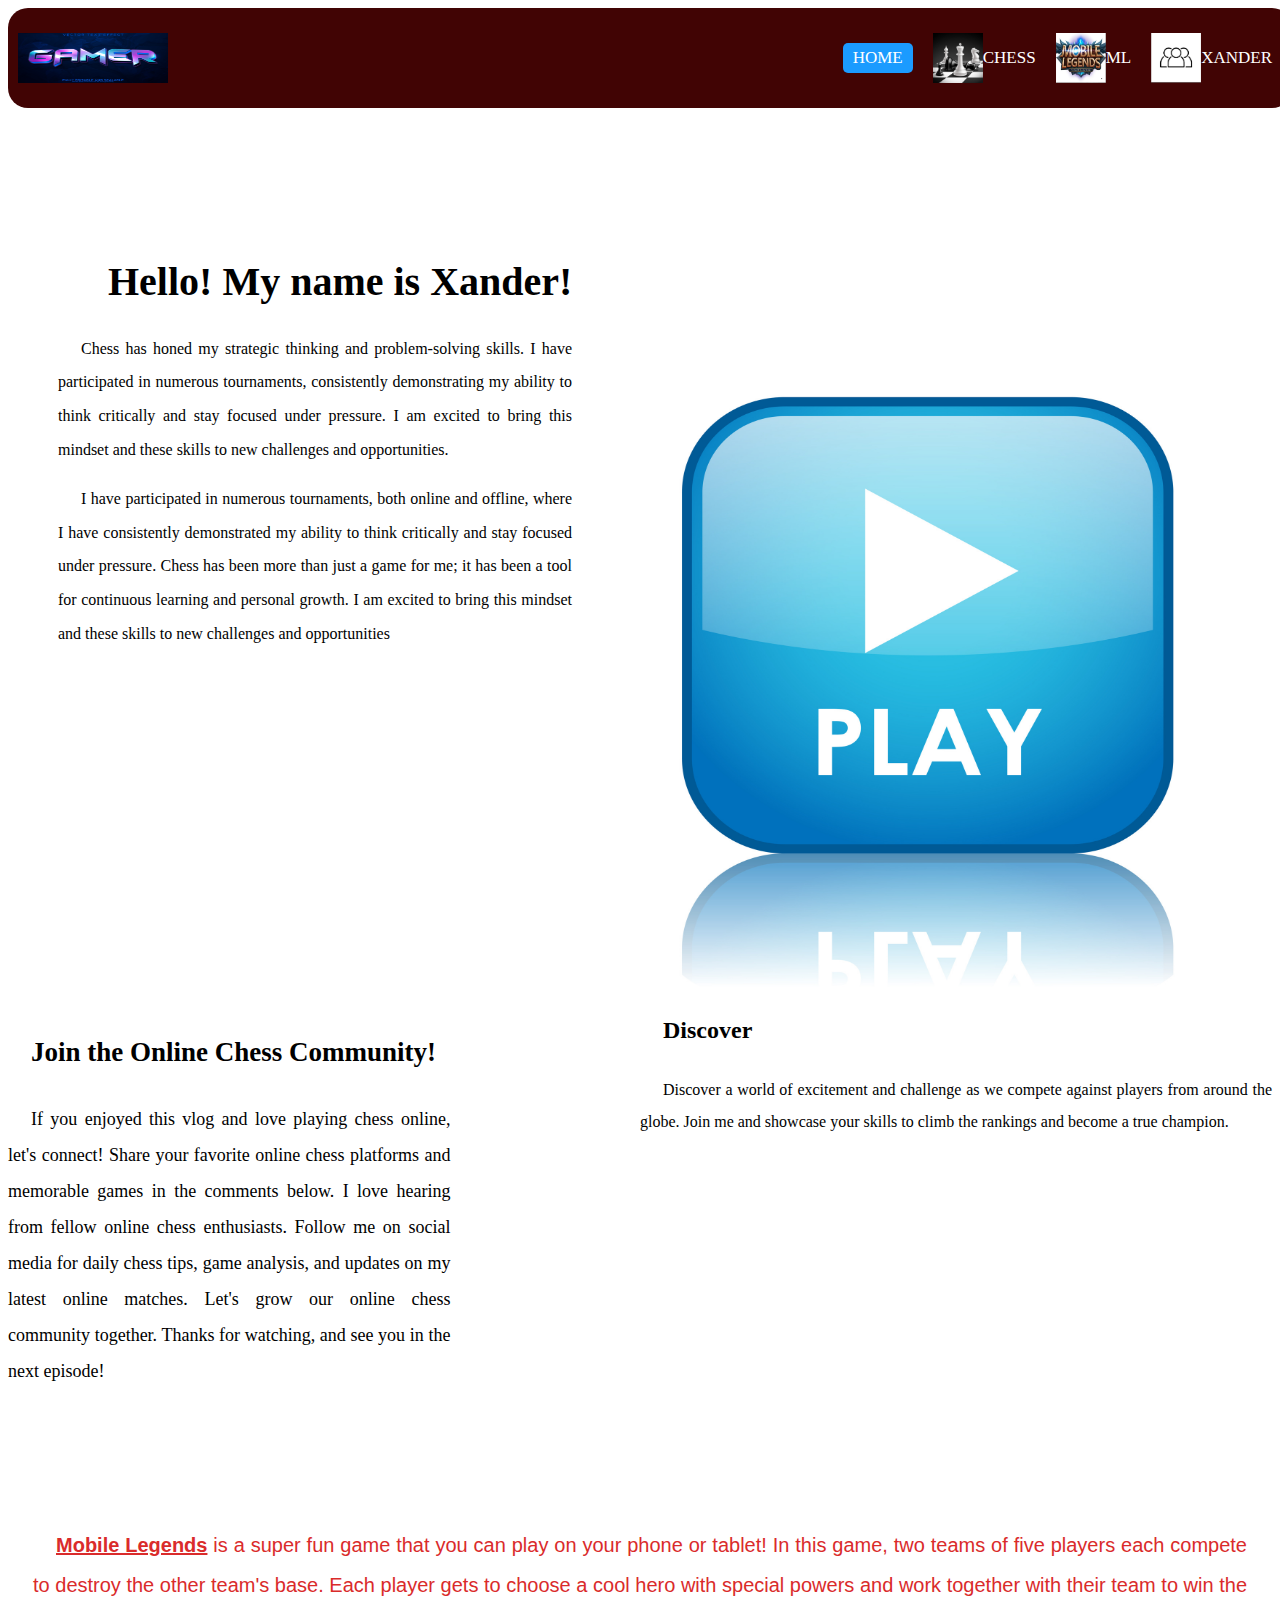
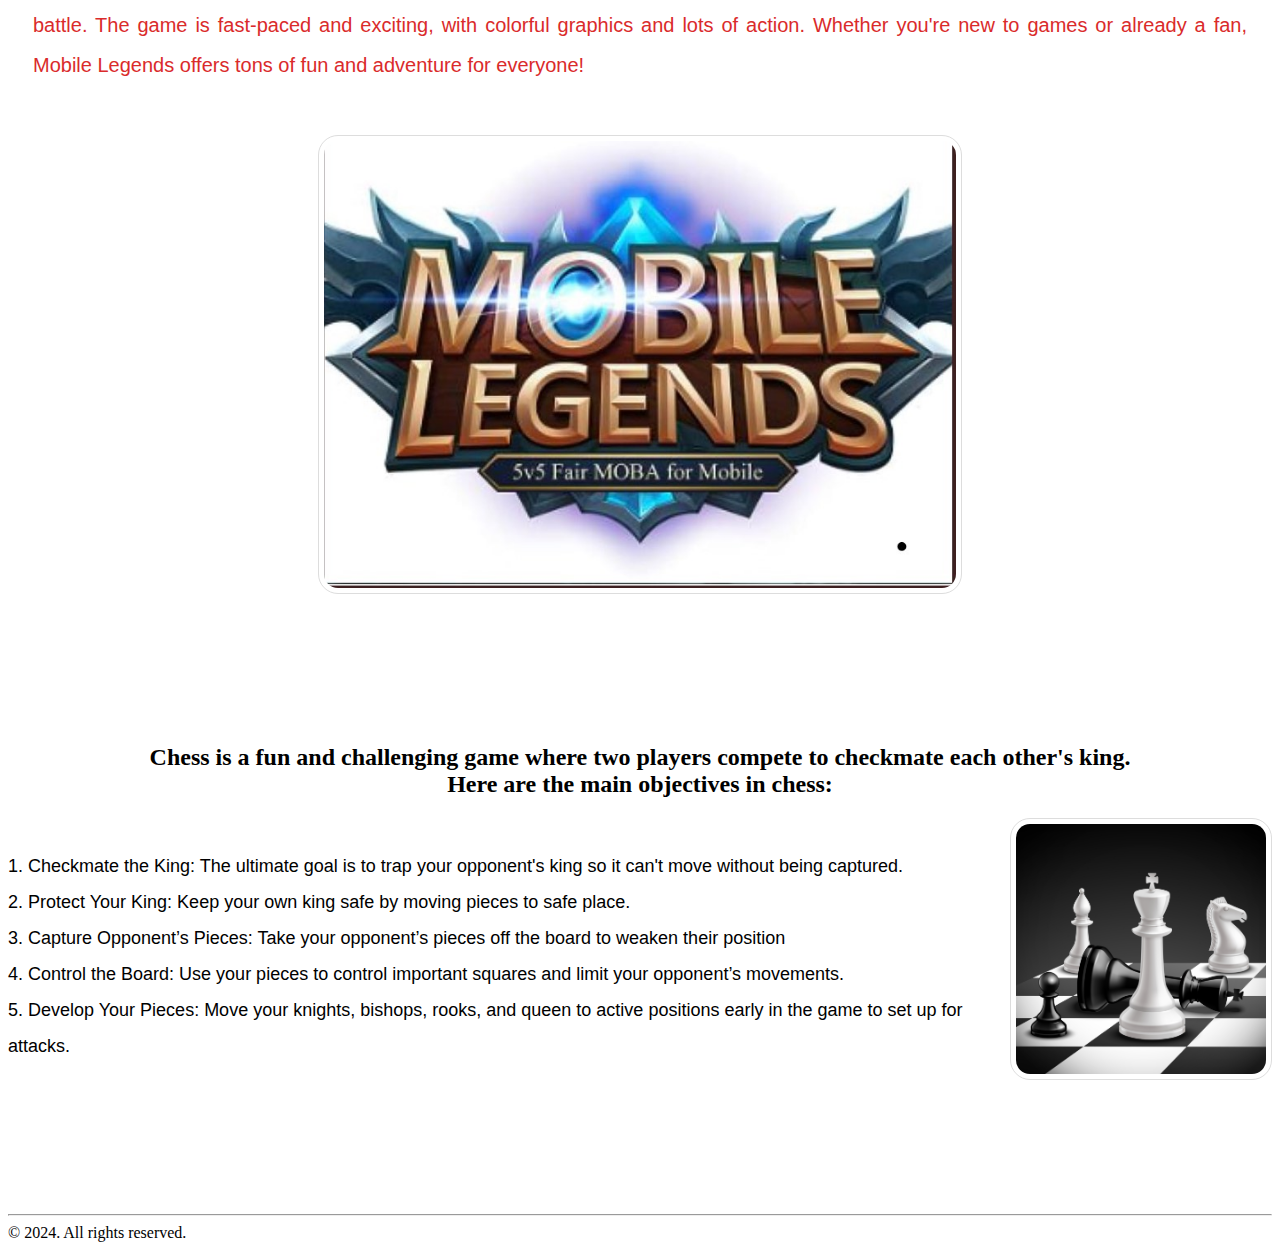
<file: index.html>
<!DOCTYPE html>
<html lang="en">
<head>
    <meta charset="UTF-8">
    <meta name="viewport" content="width=device-width, initial-scale=1.0">
    <title>HomePage</title>
    <link rel="stylesheet" type="text/css" href="style.css">
</head>
<body>
    <!-- Navbar -->
    <nav class="navbar">
        <div class="navdiv"> 
            <div class="book"><img class="logo" src="Logo.jpg" width="150" height="50"></div>
            <input type="checkbox" id="check">
            <label for="check" class="checkbtn">&#9776;</label>
            <ul>
                <li><a class="active" href="index.html">Home</a></li>
                <li><a href="Chess.html"><img src="Logo2.jpg" width="50" height="50"> Chess</a></li>
                <li><a href="ML.html"><img src="Logo3.jpg" width="50" height="50">ML</a></li>
                <li><a href="About Xander.html"><img src="Logo4.jpg" width="50" height="50">Xander</a></li>
            </ul>
        </div>
    </nav>
        <!-- This is my Hero Section. -->
            <div class="sixty">
            <p id="two"><h1>Hello! My name is Xander!</h1></p>
            <div class="One"><img  src="Logo5.jpg" width="700" height="650"> </div>
            <p class="twentysix">Chess has honed my strategic thinking and problem-solving skills. I have participated in numerous tournaments, consistently demonstrating my ability to think critically and stay focused under pressure. I am excited to bring this mindset and these skills to new challenges and opportunities.</p>
               
            <p  class="twentysix"> I have participated in numerous tournaments, both online and offline, where I have consistently demonstrated my ability to think critically and stay focused under pressure. Chess has been more than just a game for me; it has been a tool for continuous learning and personal growth. I am excited to bring this mindset and these skills to new challenges and opportunities</p>
            </div>
            <br> 
            <br> 
        <!-- This is my Feature Section -->
        <div class="thirtythree"> 
                <p><h2>Discover</h2></p>
                <p >Discover a world of excitement and challenge as we compete against players from around the globe. Join me and showcase your skills to climb the rankings and become a true champion. </p> </div>
                            <div class="fortytwo"> <p> <h2>Join the Online Chess Community!</h2></p>
                                <p>If you enjoyed this vlog and love playing chess online, let's connect! Share your favorite online chess platforms and memorable games in the comments below. I love hearing from fellow online chess enthusiasts. Follow me on social media for daily chess tips, game analysis, and updates on my latest online matches. Let's grow our online chess community together. Thanks for watching, and see you in the next episode!</p></div>
                                </div>
                                <div class="Onefifty"><p class="Oneforty"> <span><U><strong>Mobile Legends</strong></U>
                                </span> is a super fun game that you can play on your phone or tablet! In this game, two teams of five players each compete to destroy the other team's base. Each player gets to choose a cool hero with special powers and work together with their team to win the battle. The game is fast-paced and exciting, with colorful graphics and lots of action. Whether you're new to games or already a fan, Mobile Legends offers tons of fun and adventure for everyone!</p> </div> 
                                <div><img class="Twosixty" src="Logo3.jpg"></div>
                                
                                    <h2 class="seventytwo"> Chess is a fun and challenging game where two players compete to checkmate each other's king. <br> Here are the main objectives in chess:</h2>
                                    <div> <img class="Threethree" src="Logo2.jpg"></div>
                                    <div class="King">
                                        <P>1. Checkmate the King: The ultimate goal is to trap your opponent's king so it can't move without being captured. <br>
                                        2. Protect Your King: Keep your own king safe by moving pieces to safe place. <br>
                                        3. Capture Opponent’s Pieces: Take your opponent’s pieces off the board to weaken their position<br>
                                        4. Control the Board: Use your pieces to control important squares and limit your opponent’s movements.<br>
                                        5. Develop Your Pieces: Move your knights, bishops, rooks, and queen to active positions early in the game to set up for attacks.</p>
                                        </div>
                                    

                                

                                

                        <hr>
                        <!-- This is my Footer -->
                        <div><footer> <span>&#169;</span> 2024. All rights reserved.</footer></div> 
        
</body>
</html>
</file>
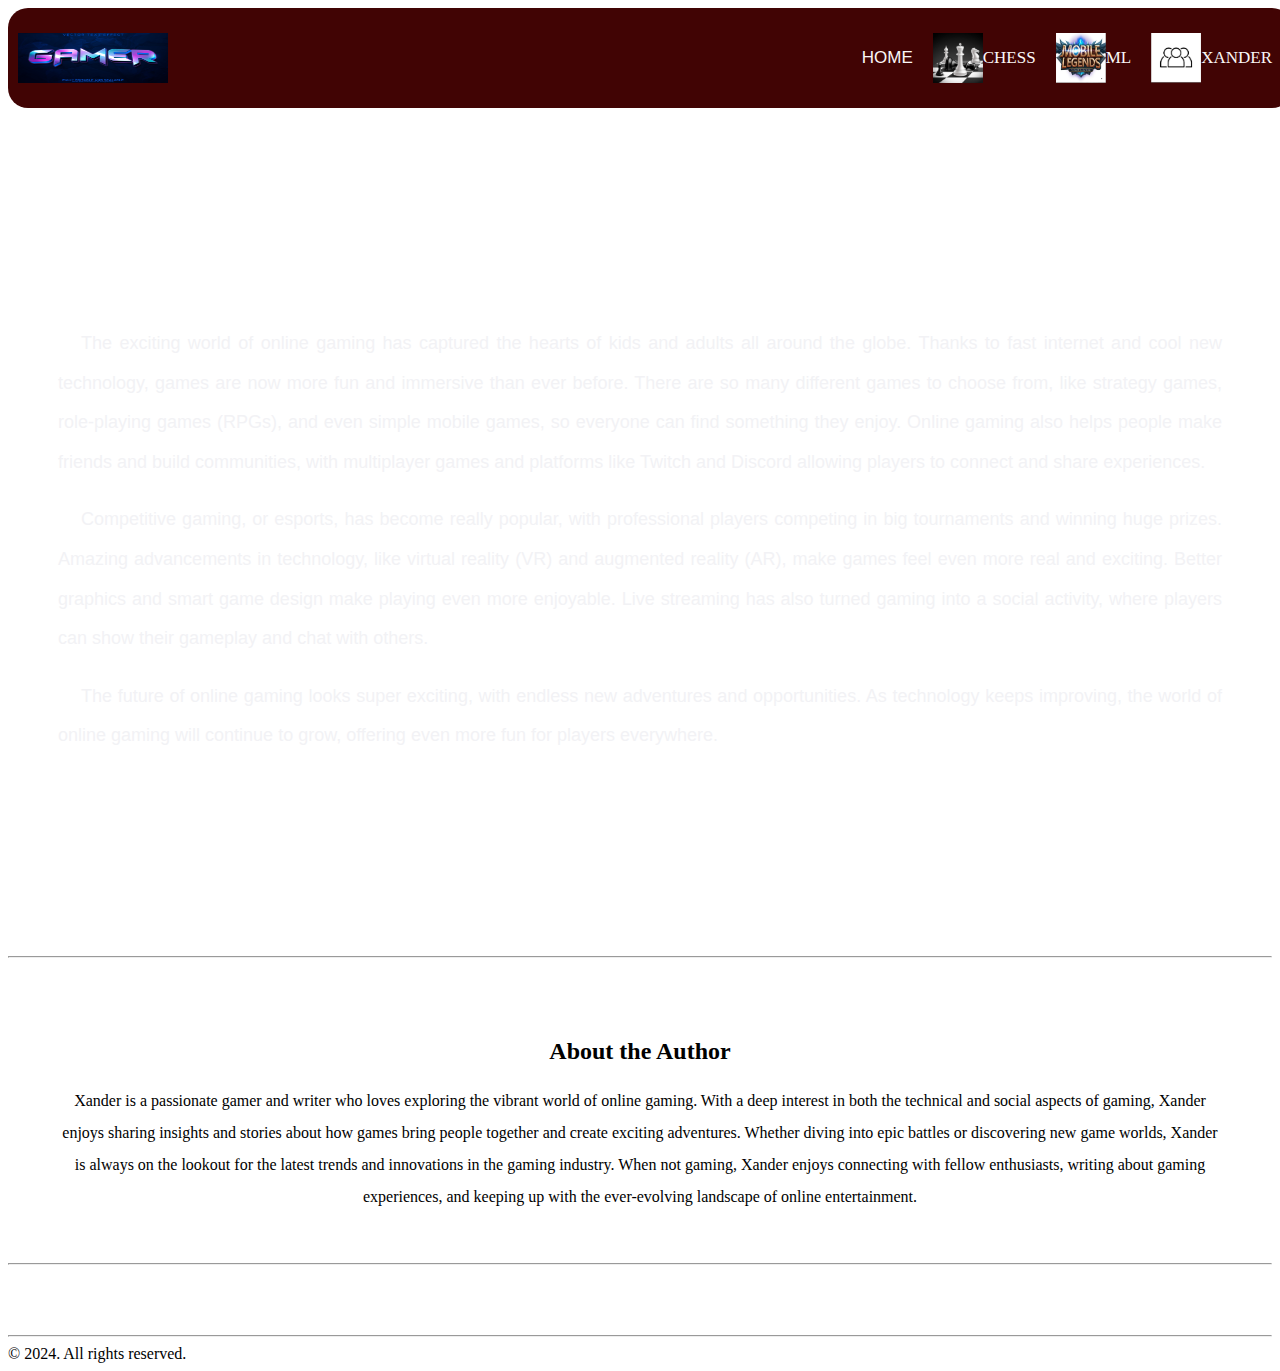
<file: About Xander.html>
<!DOCTYPE html>
<html lang="en">
<head>
    <meta charset="UTF-8">
    <meta name="viewport" content="width=device-width, initial-scale=1.0">
    <title>About Xander</title>
</head>
<link rel="stylesheet" type="text/css" href="style.css"
</head>
<body>
       <!-- This is my Nav. Bar -->
        <nav class="navbar">
        <div class="navdiv"> 
            <div class="book"> <img align="top" src="Logo.jpg" width="150" height="50"></div>
        <ul>
            <li>  <a href="index.html" style="color: #faf7f7"><span style="font-family: Arial">Home</span></a> </li>
            <li> <a href="Chess.html"  style="color: #faf7f7"> <img align="middle" src="Logo2.jpg" width="50" height="50"> Chess</a></li>
            <li><a href="ML.html" style="color: #faf7f7"> <img align="middle" src="Logo3.jpg"  width="50" height="50">ML</a></li>
            <li> <a href="About Xander.html" style="color: #faf7f7"> <img align="middle" src="Logo4.jpg"  width="50 height="50">Xander</a></li>
        </ul>
        </ul>
            </div>
            </nav>
            <div class="seventy"> 
                <p class="ten">The Thrilling World of Online Gaming: A New Era of Entertainment</p>
               <p class="twenty">The exciting world of online gaming has captured the hearts of kids and adults all around the globe. Thanks to fast internet and cool new technology, games are now more fun and immersive than ever before. There are so many different games to choose from, like strategy games, role-playing games (RPGs), and even simple mobile games, so everyone can find something they enjoy. Online gaming also helps people make friends and build communities, with multiplayer games and platforms like Twitch and Discord allowing players to connect and share experiences.</p>
            <p class="twenty">Competitive gaming, or esports, has become really popular, with professional players competing in big tournaments and winning huge prizes. Amazing advancements in technology, like virtual reality (VR) and augmented reality (AR), make games feel even more real and exciting. Better graphics and smart game design make playing even more enjoyable. Live streaming has also turned gaming into a social activity, where players can show their gameplay and chat with others.</p>
            <p class="twenty">The future of online gaming looks super exciting, with endless new adventures and opportunities. As technology keeps improving, the world of online gaming will continue to grow, offering even more fun for players everywhere.</p>
            </div>
            <hr>
            <div class="eighty"> <h2>About the Author</h2>
                <p class="ninety">Xander is a passionate gamer and writer who loves exploring the vibrant world of online gaming. With a deep interest in both the technical and social aspects of gaming, Xander enjoys sharing insights and stories about how games bring people together and create exciting adventures. Whether diving into epic battles or discovering new game worlds, Xander is always on the lookout for the latest trends and innovations in the gaming industry. When not gaming, Xander enjoys connecting with fellow enthusiasts, writing about gaming experiences, and keeping up with the ever-evolving landscape of online entertainment.</p></div>
                <hr>
  <br>
  <br>
  <br>
            <hr>
            <!-- This is my Footer -->
            <div><footer> <span>&#169;</span> 2024. All rights reserved.</footer></div> 

</body>
</html>
</file>
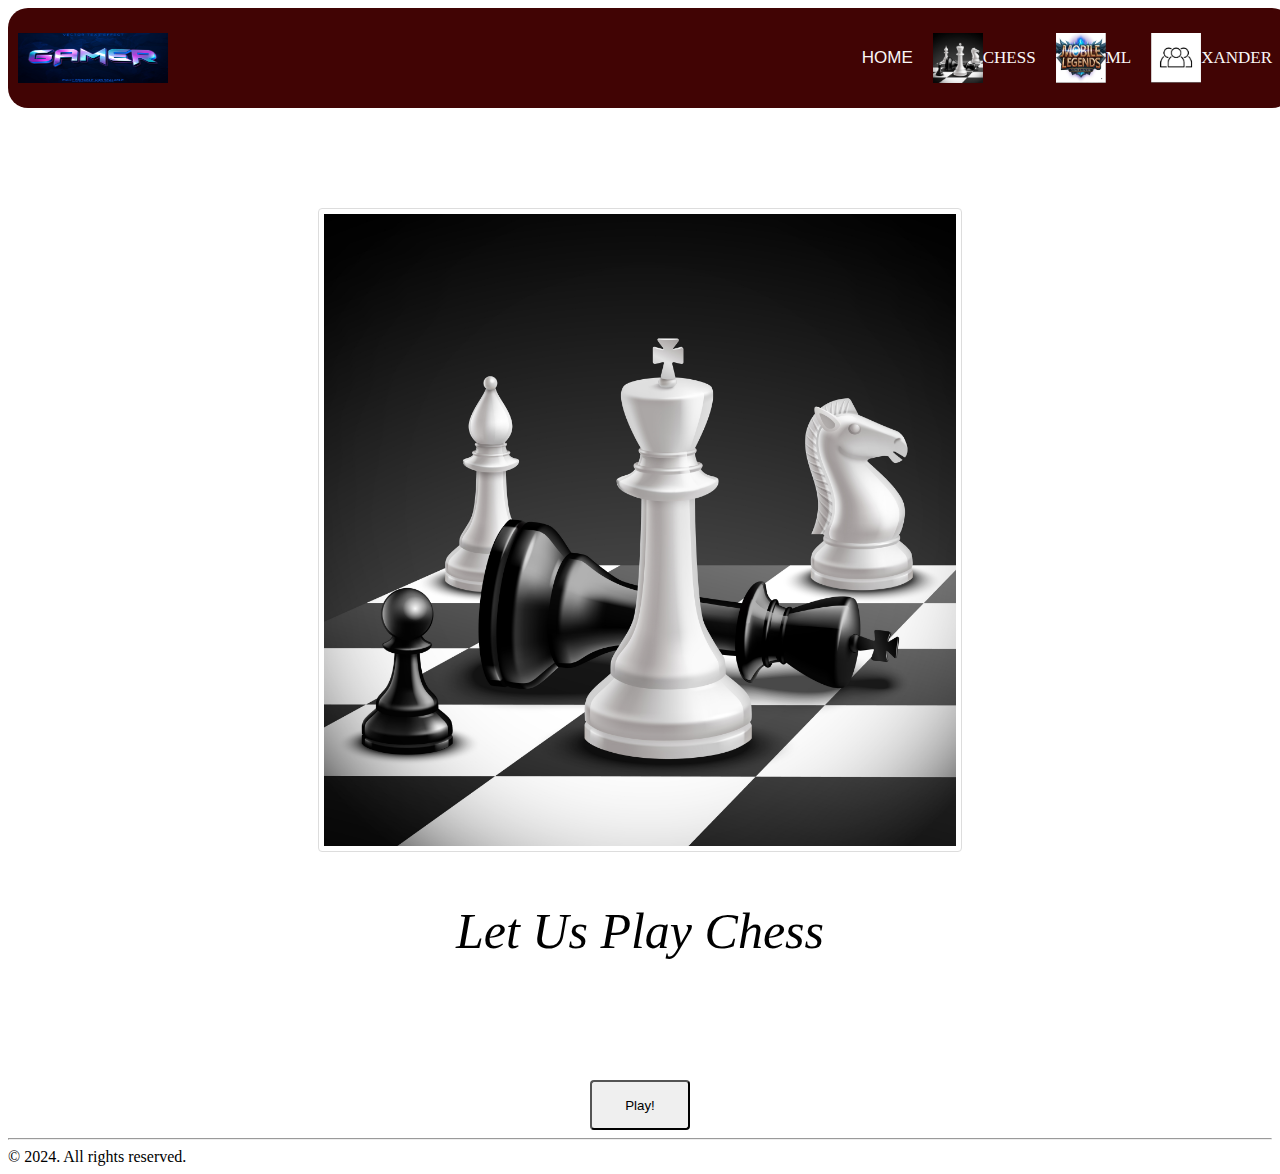
<file: Chess.html>
<!DOCTYPE html>
<html lang="en">
<head>
    <meta charset="UTF-8">
    <meta name="viewport" content="width=device-width, initial-scale=1.0">
    <title>Document</title>
    <link rel="stylesheet" type="text/css" href="style.css"
</head>
<body>
       <!-- This is my Nav. Bar -->
        <nav class="navbar">
        <div class="navdiv"> 
            <div class="book"> <img align="top" src="Logo.jpg" width="150" height="50"></div>
        <ul>
            <li>  <a href="index.html" style="color: #faf7f7"><span style="font-family: Arial">Home</span></a> </li>
            <li> <a href="Chess.html"  style="color: #faf7f7"> <img align="middle" src="Logo2.jpg" width="50" height="50"> Chess</a></li>
            <li><a href="ML.html" style="color: #faf7f7"> <img align="middle" src="Logo3.jpg"  width="50" height="50">ML</a></li>
            <li> <a href="About Xander.html" style="color: #faf7f7"> <img align="middle" src="Logo4.jpg"  width="50 height="50">Xander</a></li>
        </ul>
            </div>
            </nav>
            <div> <img class="Twoten"src="Logo2.jpg"></div>
            <div> <p class="Twothree"> Let Us Play Chess </p> </div>
            <div class="center"> <button class="button button1" type="button" onclick="alert('Playing')">Play!</button></div>
            <hr>
            <!-- This is my Footer -->
            <div><footer> <span>&#169;</span> 2024. All rights reserved.</footer></div> 

</body>
</html>
</file>
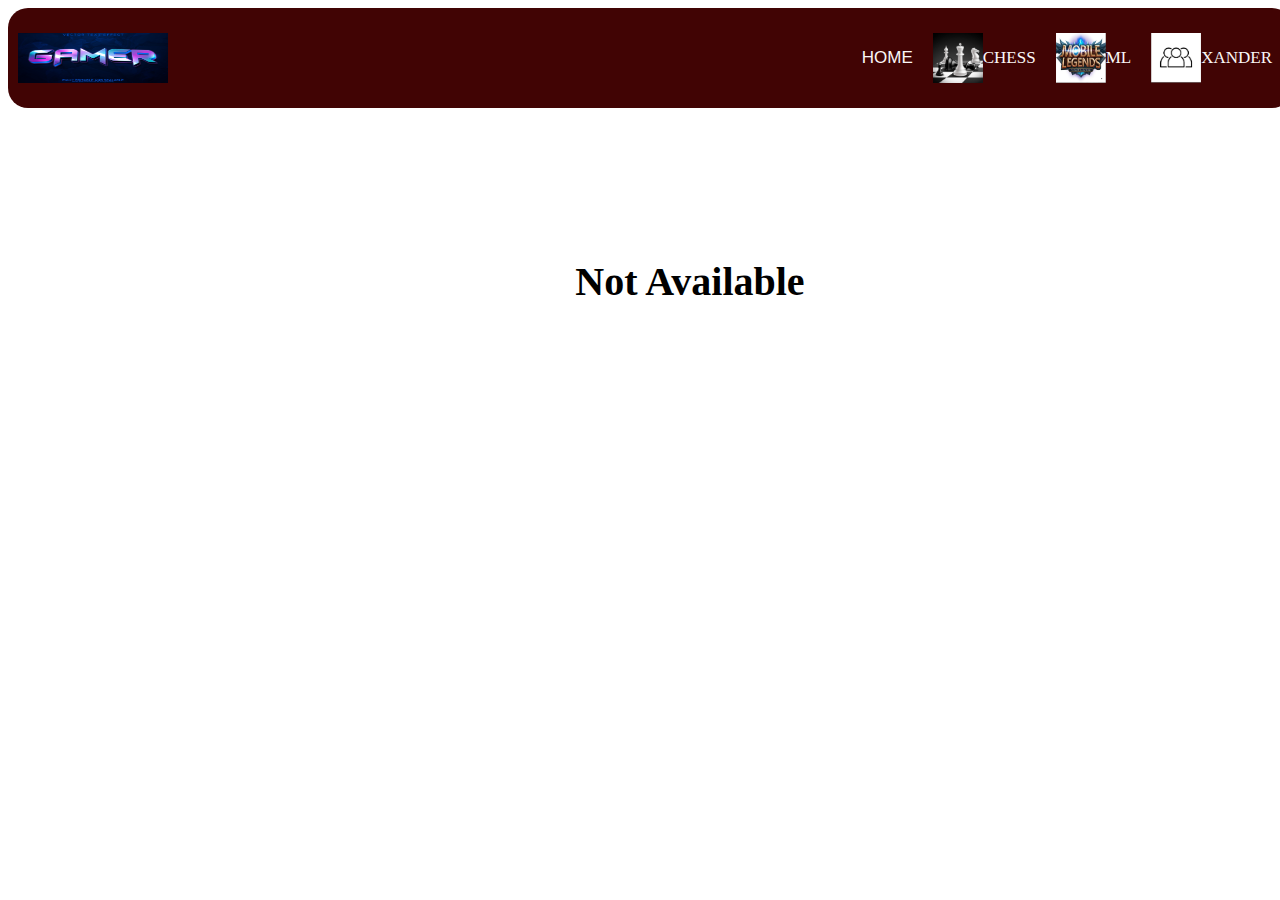
<file: ML.html>
<!DOCTYPE html>
<html lang="en">
<head>
    <meta charset="UTF-8">
    <meta name="viewport" content="width=device-width, initial-scale=1.0">
    <title>ML Page</title>
    <link rel="stylesheet" type="text/css" href="style.css"
</head>
<body>
       <!-- This is my Nav. Bar -->
        <nav class="navbar">
        <div class="navdiv"> 
            <div class="book"> <img align="top" src="Logo.jpg" width="150" height="50"></div>
        <ul>
            <li>  <a href="index.html" style="color: #faf7f7"><span style="font-family: Arial">Home</span></a> </li>
            <li> <a href="Chess.html"  style="color: #faf7f7"> <img align="middle" src="Logo2.jpg" width="50" height="50"> Chess</a></li>
            <li><a href="ML.html" style="color: #faf7f7"> <img align="middle" src="Logo3.jpg"  width="50" height="50">ML</a></li>
            <li> <a href="About Xander.html" style="color: #faf7f7"> <img align="middle" src="Logo4.jpg"  width="50 height="50">Xander</a></li>
        </ul>
            </div>
            </nav>
            
        <h1 class="Xander"> Not Available</h1>
</body>
</html>
</file>
<file: style.css>
/* Navbar Styles */
.navbar {
    background-color: rgb(65, 4, 4);
    padding: 10px;
    border-radius: 20px;
    overflow: hidden;
    height: 80px;
    width: 100%;
    display: flex;
    align-items: center;
    justify-content: space-between;
}

.navdiv {
    display: flex;
    align-items: center;
    justify-content: space-between;
    width: 100%;
}

ul {
    list-style-type: none;
    margin: 0;
    padding: 0;
    display: flex;
    align-items: center;
}

li {
    margin: 0 10px;
}

ul li a {
    color: white;
    text-decoration: none;
    font-size: 17px;
    text-transform: uppercase;
    display: flex;
    align-items: center;
}

a.active, a:hover {
    background: #1b9bff;
    transition: .5s;
    padding: 5px 10px;
    border-radius: 5px;
}

/* Logo Styling */
.logo {
    display: block;
}

/* Hamburger Icon */
.checkbtn {
    font-size: 30px;
    color: white;
    cursor: pointer;
    display: none;
}

/* Hide the checkbox */
#check {
    display: none;
}

/* Responsive Navbar */
@media (max-width: 768px) {
    .navdiv {
        flex-direction: column;
        align-items: flex-start;
    }

    .navdiv ul {
        position: absolute;
        top: 80px;
        left: 0;
        width: 100%;
        height: calc(100vh - 80px);
        background-color: rgb(65, 4, 4);
        flex-direction: column;
        justify-content: center;
        align-items: center;
        transform: translateX(-100%);
        transition: transform 0.5s ease-in-out;
    }

    #check:checked ~ .navdiv ul {
        transform: translateX(0%);
    }

    .checkbtn {
        display: block;
    }

    li {
        margin: 20px 0;
        font-size: 24px;
    }
}

        .One {float: right;
            margin-top: 20px;
            margin-left: 0px;
            margin-right: 0px;

        }
        h1 {margin-top: 150px; margin-left: 100px;
             font-family:serif;
             font-size: 40px
             
        }
        p.twentysix{line-height: 2.1; margin-left: 50px;
        text-align: justify;
        text-indent: 23px;
        font-family:Georgia;
    
    }
        div.thirtythree {margin-top: 200px;}

    div.thirtythree{margin-left: 50%;
    height: 100px;
    text-align: justify;
        text-indent: 23px;
        line-height: 2.0
      
    }
        div.fortytwo{margin-right: 65%;
        height: 100px; 
        text-align: justify;
        text-indent: 23px;
        line-height: 2.0;
        font-family: ans-serif;
        font-size: 18px;
        }
      h2.fifty{margin-top: 150px; margin-left: 100px;
        margin-right: 100px;
        font-family:serifans-serif;
        text-align: center;
        font-size: 40px;
        Color: red;
        font-size: 18px;
      }
      p.twenty{line-height: 2.2; margin-left: 50px;
        margin-right: 50px;
        text-align: justify;
        text-indent: 23px;
        color:rgb(242, 242, 245); 
        font-family: sans-serif;
        font-size: 18px;
    
      }
           div.seventy{ background-image: url(https://img.freepik.com/free-vector/neon-grid-background_53876-91657.jpg?t=st=1722317218~exp=1722320818~hmac=825bda3f7a4595e2560c7637b516a2a2707d461228f2a5dac1eb7b6e3b759b5b&w=740);
        
           }
          
           p.Oneforty{margin-top: 50px;
            text-align: justify;
            text-indent: 23px;
            color:rgb(218, 43, 43); 
            font-family: sans-serif;
            font-size: 20px;
            line-height: 2.0;
            margin-top: 400px;
            margin-left: 25px;
            margin-right: 25px;
          }

          .Twosixty{ border: 1px solid #ddd;
            border-radius:  20px;
            padding: 5px;
            width: 550px;
            display: block;
            margin-left: auto;
            margin-right: auto;
            margin-top: 50px;
            width: 50%;
            font-size: 18px;
          }

          .Twotwo{margin-top: 150px;
          }
          .seventytwo{text-align:center;
            margin-top: 150px;
          }
          .Threethree{ border: 1px solid #ddd;
            border-radius:  20px;
            padding: 5px;
            width: 250px;
            height: 250px;
            display: block;
            margin-top: 50px
            font-size: 18px;
            float: right;}
       
            .King {margin-top: 50px;
              margin-bottom: 150px;
            font-size: 18px;
             font-family: sans-serif;
             line-height: 2.0
             
              ;}
            
        
           /* This is CSS for my About Xander.html */

          
        .seventy {text-align: center;
           margin-top: 10px;
           margin-bottom: 200px;
          
        }
        .ten { font-size: 50px;
        color: white;}
        .eighty {text-align: center;
            margin-top: 80px;}
        .ninety {text-align: center;
            line-height: 2.0;
           margin-right: 50px;
           margin-left: 50px;
           margin-bottom: 50px;
        }

        /* This is for Chess HTML */
       
          .Twoten{
            border: 1px solid #ddd;
           border-radius: 4px;
           padding: 5px;
           width: 550px;
           display: block;
           margin-left: auto;
           margin-right: auto;
           margin-top: 100px;
           width: 50%;
          }
          button {
            width: 100px;
            height: 50px;
            border-radius: 4px;
            margin-top: 70px; ;
           
          }
          .Twothree {
            text-align: center;
            font-size: 50px;
            font-family: 'Trebuchet MS';
            font-style: italic;
          }
          .center {
            display: flex;
            justify-content: center;
            align-items: center;
          }
          /* Css for Html */
          .Xander {text-align: center;}
          
          /* Responsive Styles */
@media (max-width: 768px) {
  .navbar {
      flex-direction: column;
      height: auto;
  }

  ul {
      float: none;
      display: flex;
      flex-direction: column;
      align-items: center;
  }

  li {
      margin: 10px 0;
  }

  h1 {
      margin-top: 50px;
      margin-left: 0;
      text-align: center;
      font-size: 30px;
  }

  p.twentysix {
      margin-left: 20px;
      margin-right: 20px;
  }

  div.thirtythree, div.fortytwo {
      margin: 50px 0;
      margin-left: 0;
      margin-right: 0;
  }

  .Twosixty {
      width: 80%;
  }

  .Threethree {
      width: 80%;
      height: auto;
      margin: 20px auto;
      float: none;
  }
}

@media (max-width: 480px) {
  h1 {
      font-size: 24px;
  }

  li {
      font-size: 16px;
  }

  .Oneforty {
      margin: 50px 10px;
      font-size: 16px;
  }

  .Twosixty {
      width: 100%;
  }

  .Threethree {
      width: 100%;
  }

  p.twentysix {
      margin-left: 10px;
      margin-right: 10px;
      font-size: 16px;
  }

  div.thirtythree, div.fortytwo {
      font-size: 16px;
      margin: 20px 0;
  }

  .center button {
      width: 80%;
  }
}
</file>
